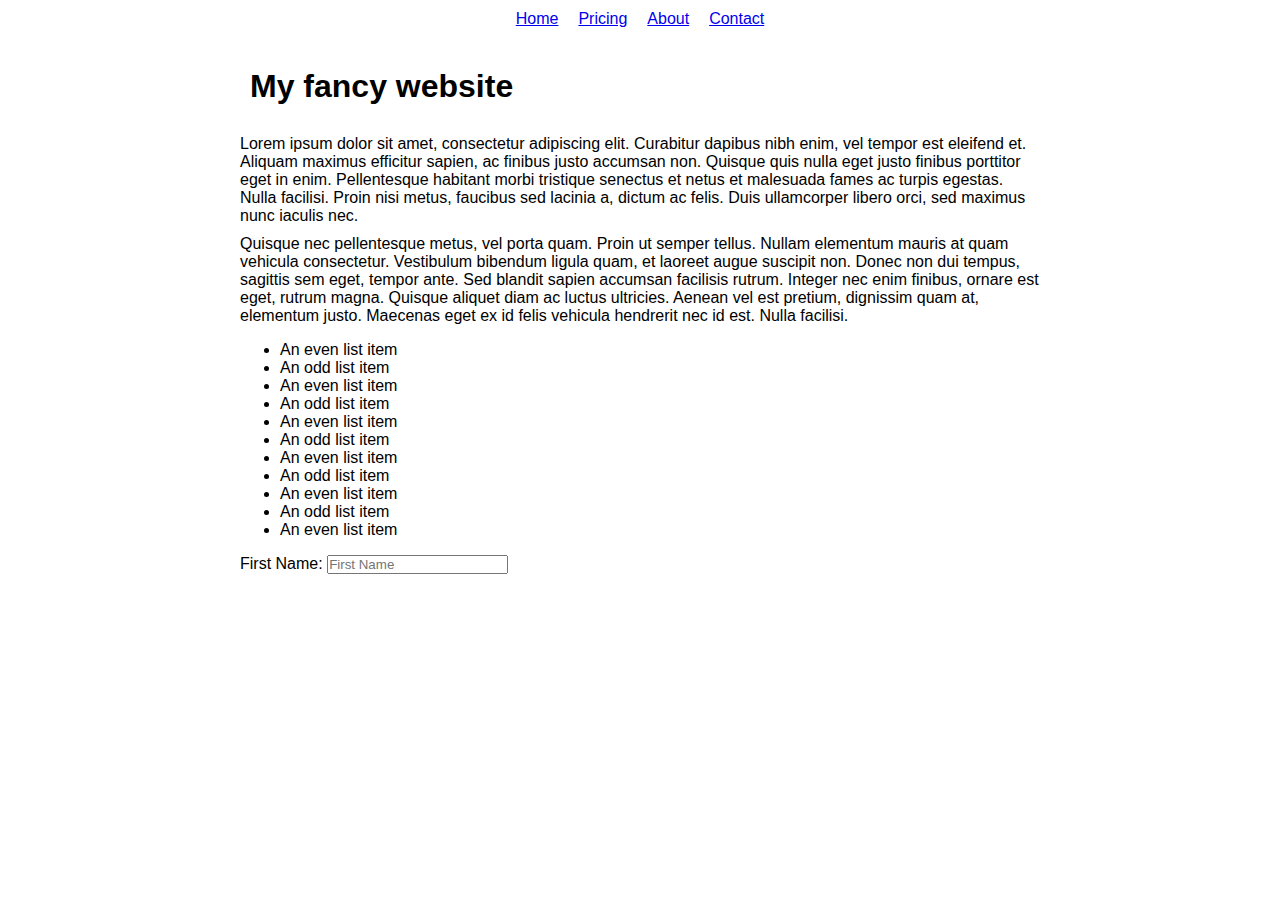
<file: index.html>
<!DOCTYPE html>
<html lang="en">
    <head>
        <meta charset="UTF-8">
        <meta name="viewport" content="width=device-width, initial-scale=1.0">
        <title>First jQuery Project</title>
        <link rel="stylesheet" href="main.css">
    </head>
    <body>
        <div id="nav">
            <a class="navItem" href="#">Home</a>
            <a class="navItem" href="#">Pricing</a>
            <a class="navItem" href="#">About</a>
            <a class="navItem" href="#">Contact</a>
        </div>
        <div id="contentContainer">
           <h1>My fancy website</h1>
            <p>Lorem ipsum dolor sit amet, consectetur adipiscing elit. Curabitur dapibus nibh enim, vel tempor est eleifend et. Aliquam maximus efficitur sapien, ac finibus justo accumsan non. Quisque quis nulla eget justo finibus porttitor eget in enim. Pellentesque habitant morbi tristique senectus et netus et malesuada fames ac turpis egestas. Nulla facilisi. Proin nisi metus, faucibus sed lacinia a, dictum ac felis. Duis ullamcorper libero orci, sed maximus nunc iaculis nec.</p>
            <p>Quisque nec pellentesque metus, vel porta quam. Proin ut semper tellus. Nullam elementum mauris at quam vehicula consectetur. Vestibulum bibendum ligula quam, et laoreet augue suscipit non. Donec non dui tempus, sagittis sem eget, tempor ante. Sed blandit sapien accumsan facilisis rutrum. Integer nec enim finibus, ornare est eget, rutrum magna. Quisque aliquet diam ac luctus ultricies. Aenean vel est pretium, dignissim quam at, elementum justo. Maecenas eget ex id felis vehicula hendrerit nec id est. Nulla facilisi.</p>
            <ul>
                <li>An even list item</li>
                <li>An odd list item</li>
                <li>An even list item</li>
                <li>An odd list item</li>
                <li>An even list item</li>
                <li>An odd list item</li>
                <li>An even list item</li>
                <li>An odd list item</li>
                <li>An even list item</li>
                <li>An odd list item</li>
                <li>An even list item</li>
            </ul>
            <label for="myInput">First Name: </label>
            <input id="myInput" placeholder="First Name" type="text">
        </div>
        <script src="https://code.jquery.com/jquery-3.5.0.slim.min.js" integrity="sha256-MlusDLJIP1GRgLrOflUQtshyP0TwT/RHXsI1wWGnQhs=" crossorigin="anonymous"></script>
        <script src="app.js"></script>
    </body>
</html>
</file>
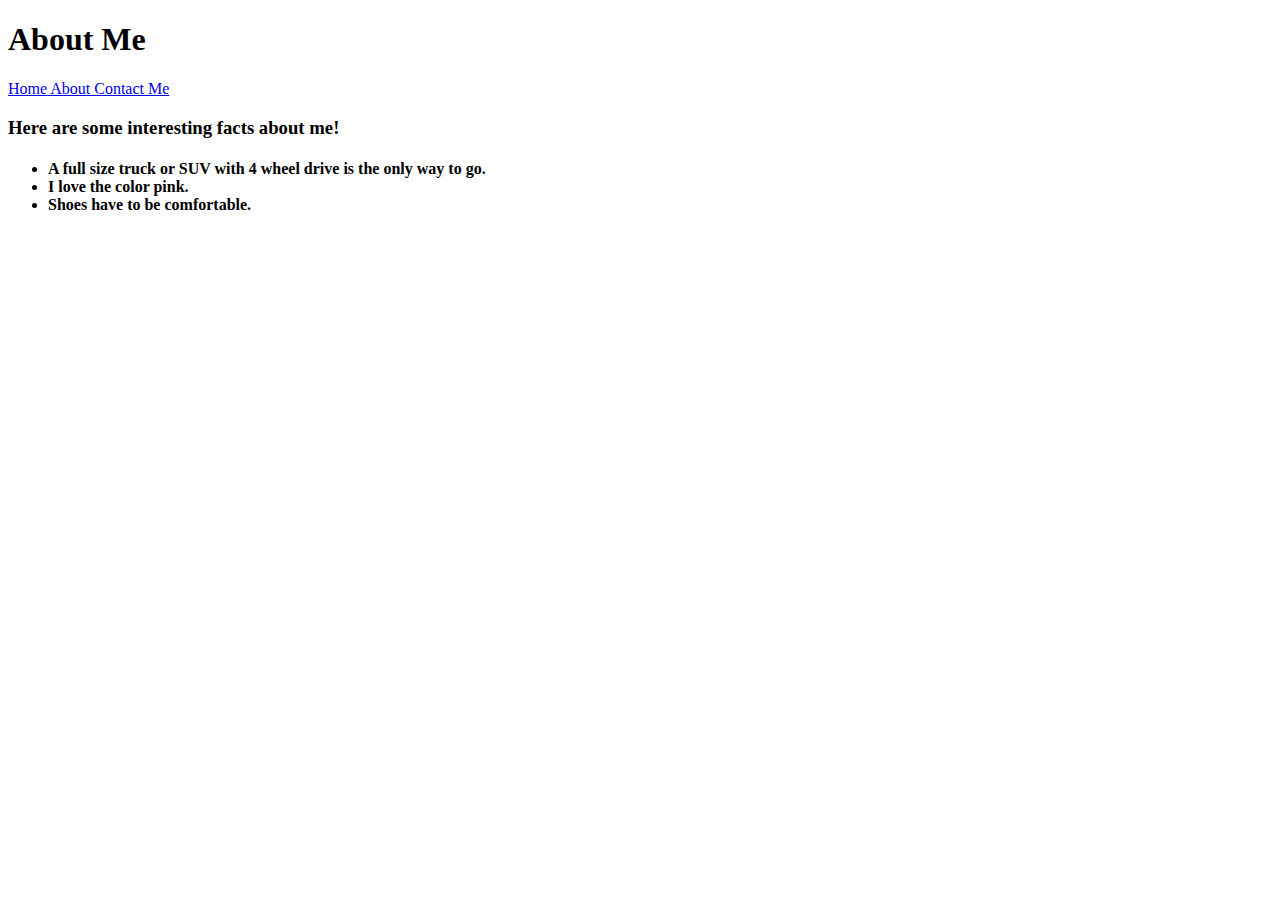
<file: About.html>
<!DOCTYPE html>
<html>
    <meta charset="utf-8">
    <meta name="viewport"
    content="width=device-width">
    <head>
        <body>
            <h1>About Me</h1>
            <div>
                <p><a href="file:///Users/tirzahsmith/Desktop/MTECH/BLOG/Week2Day1Assignment.html">Home</a><a href="file:///Users/tirzahsmith/Desktop/MTECH/About.html"> About</a><a href="file:///Users/tirzahsmith/Desktop/MTECH/Contact Me.html"> Contact Me</a>
                    </p>
            </div>
            <h3><p>Here are some interesting facts about me!</p></h3>
            <h4>
                <ul type="disc">
                    <li>A full size truck or SUV with 4 wheel drive is the only way to go.
                    <li>I love the color pink.
                    <li>Shoes have to be comfortable.</ul>
        
            </h4>
</file>
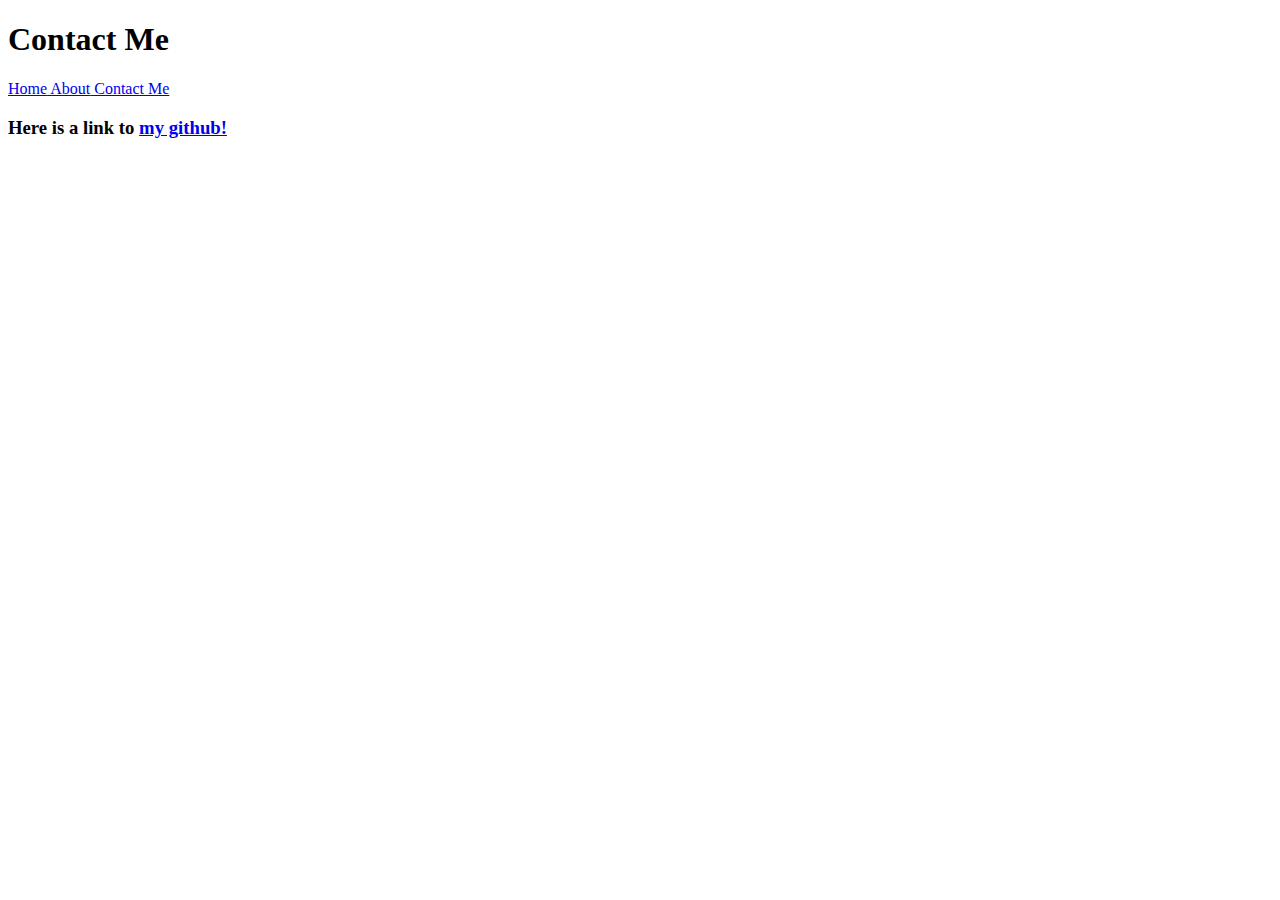
<file: Contact Me.html>
<!DOCTYPE html>
<html>
    <meta charset="utf-8">
    <meta name="viewport"
    content="width=device-width">
    <head>
        <body>
            <h1>Contact Me</h1>
            <div>
                <p><a href="file:///Users/tirzahsmith/Desktop/MTECH/BLOG/Week2Day1Assignment.html">Home</a><a href="file:///Users/tirzahsmith/Desktop/MTECH/About.html"> About</a><a href="file:///Users/tirzahsmith/Desktop/MTECH/Contact Me.html"> Contact Me</a>
                    </p>
            </div>
            <h3><p>Here is a link to <a href="https://github.com/tirzahsmith/silverhair/tree/master">my github!</a></p></h3>
        </body>
    </head>
</file>
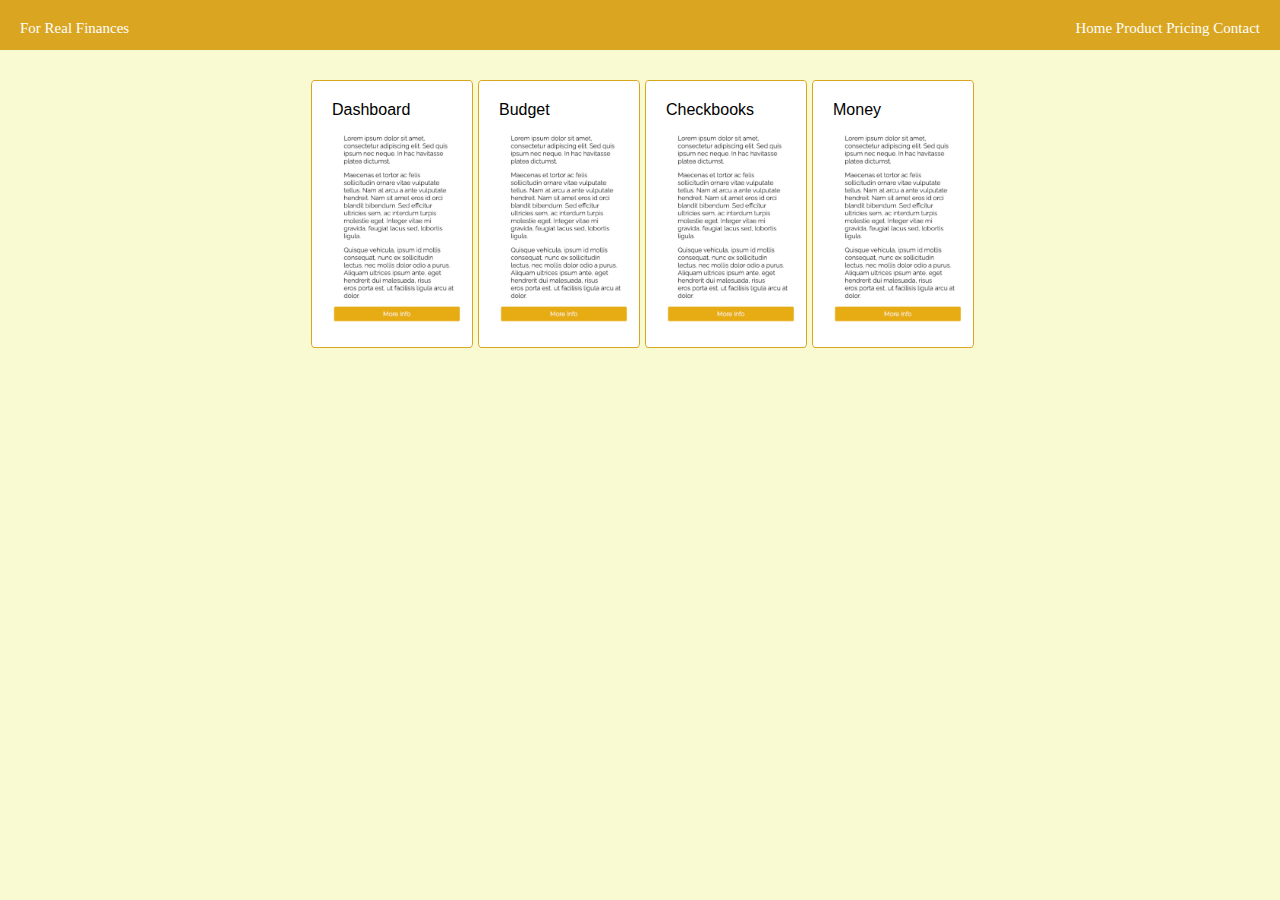
<file: ForRealFinances-try 2.html>
<!DOCTYPE html>
<html>
    <head>
       <meta charset="utf-8">
       <meta name="viewport" content="width=device-width">
       <title>For Real Finances</title> 
       <link href="ForRealFinances-try%202.css" rel="stylesheet" type="text/css" />
    </head>
    <body>
        <div id="navContainer">
            <a href="#">For Real Finances</a>
            <a href="#">Home Product Pricing Contact</a>
        </div>
        
          <div id="cardsContainer">
            <div class="card">Dashboard
                <img src="Lorem%20Ipsum.jpg"></div>
            <div class="card">Budget
              <img src="Lorem%20Ipsum.jpg"></div>
            <div class="card">Checkbooks
              <img src="Lorem%20Ipsum.jpg"></div>
            <div class="card">Money
              <img src="Lorem%20Ipsum.jpg"></div>
          </div>
    </body>
</html>
</file>
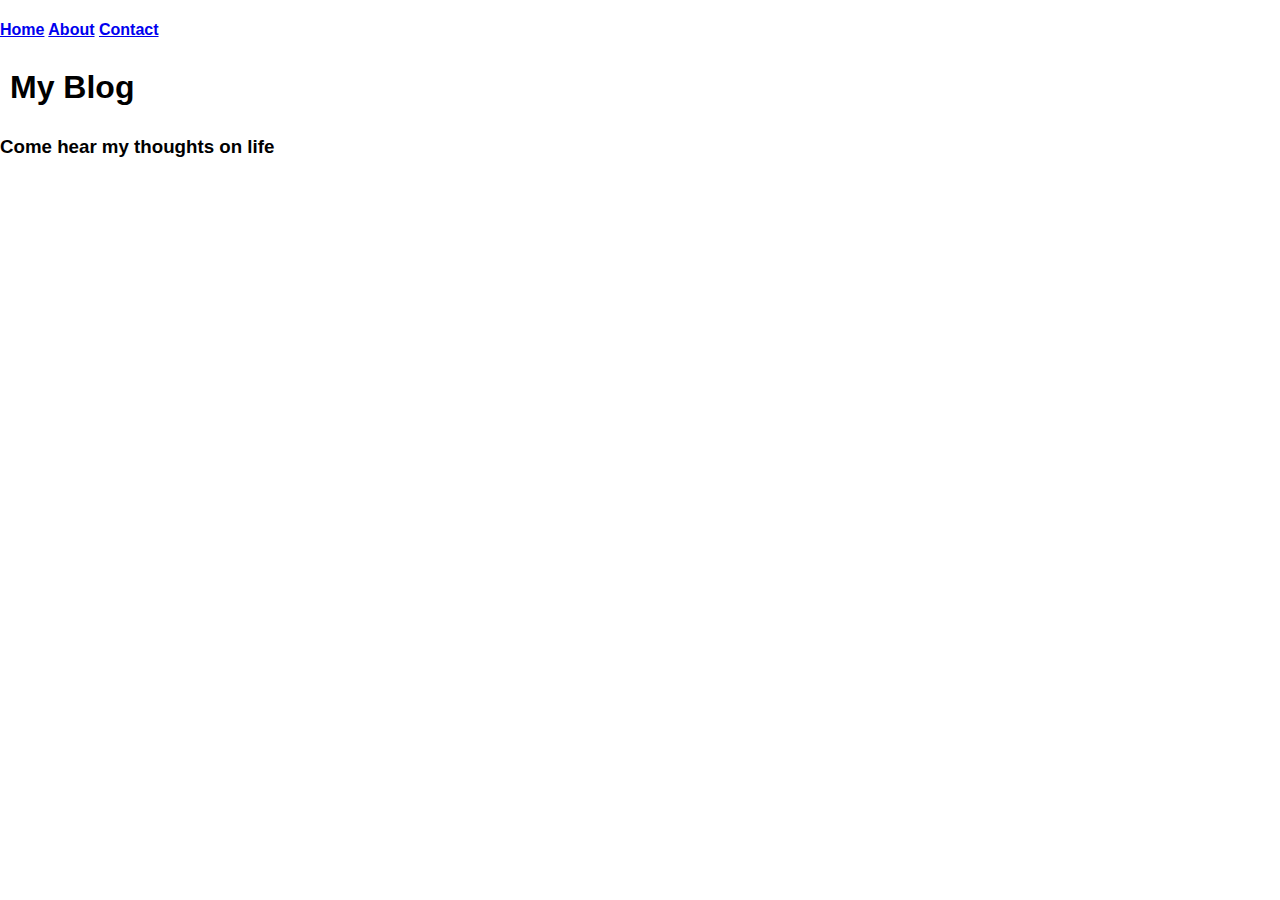
<file: starpage.html>
<!DOCTYPE html>
<html>
    <Head>
        <link rel="stylesheet" type="text/css" href="main.css">
    </Head>
        <body>
            <div>
                <h4><p>
                    <link href=”main.css”>
                    <a href="file:///Users/tirzahsmith/Desktop/MTECH/Star Page Assignment/starpage.html">Home</a>
                    <a href="file:///Users/tirzahsmith/Desktop/MTECH/Star Page Assignment/About.html"> About</a>
                    <a href="file:///Users/tirzahsmith/Desktop/MTECH/Star Page Assignment/Contact.html"> Contact</a>
                </p></h4>
            </div>
                <h1><p>My Blog</p></h1>
                <h3><p>Come hear my thoughts on life</p></h3>
        </body>
</html>
</file>
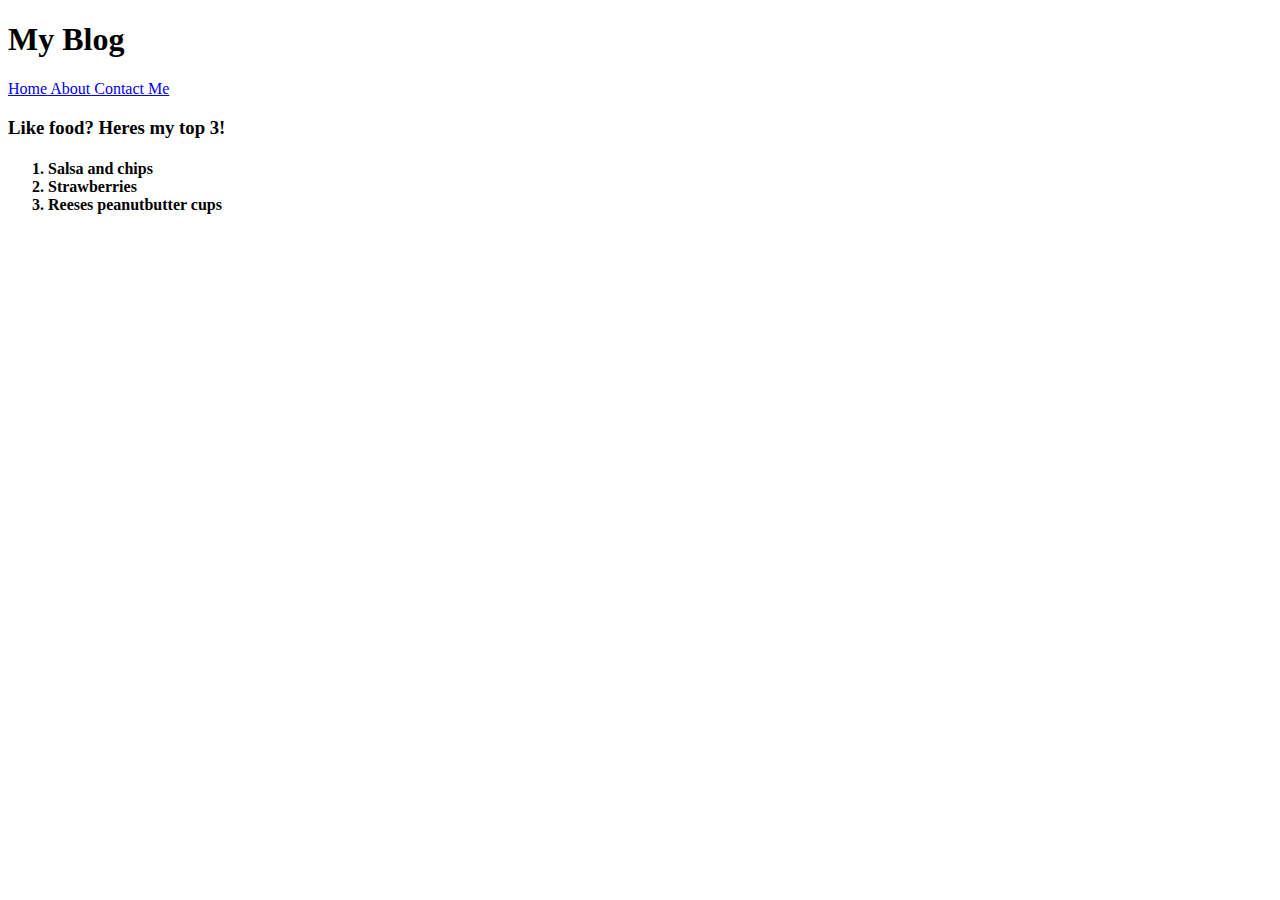
<file: Week2Day1Assignment.html>
<!DOCTYPE html>
<html>
    <meta charset="utf-8">
    <meta name="viewport"
    content="width=device-width">
    <head>
        <body>
            <h1>My Blog</h1>
            <div>
                <p><a href="file:///Users/tirzahsmith/Desktop/MTECH/BLOG/Week2Day1Assignment.html">Home</a><a href="file:///Users/tirzahsmith/Desktop/MTECH/BLOG/About.html"> About</a><a href="file:///Users/tirzahsmith/Desktop/MTECH/BLOG/Contact Me.html"> Contact Me</a>
                    </p>
            </div>
            <h3><p>Like food?  Heres my top 3!</p></h3>
            <h4>
                <ol>
                <li>Salsa and chips
                <li>Strawberries
                <li>Reeses peanutbutter cups
                </ol>
            </h4>
        </body>
    </head>
</file>
<file: main.css>
a, p, div, h1, html, body, input {
    margin: 0;
    padding: 0;
    font-family: Arial, Helvetica, sans-serif;
}

#nav {
    display: flex;
    justify-content: center;
    padding: 10px 0;
    font-family: Arial, Helvetica, sans-serif;
}

.navItem {
    margin: 0 10px;
   
}

#contentContainer {
    max-width: 800px;
    margin: 0 auto;
}

h1 {
    margin: 30px 10px;
}

p {
    margin: 10px 0;
}
</file>
